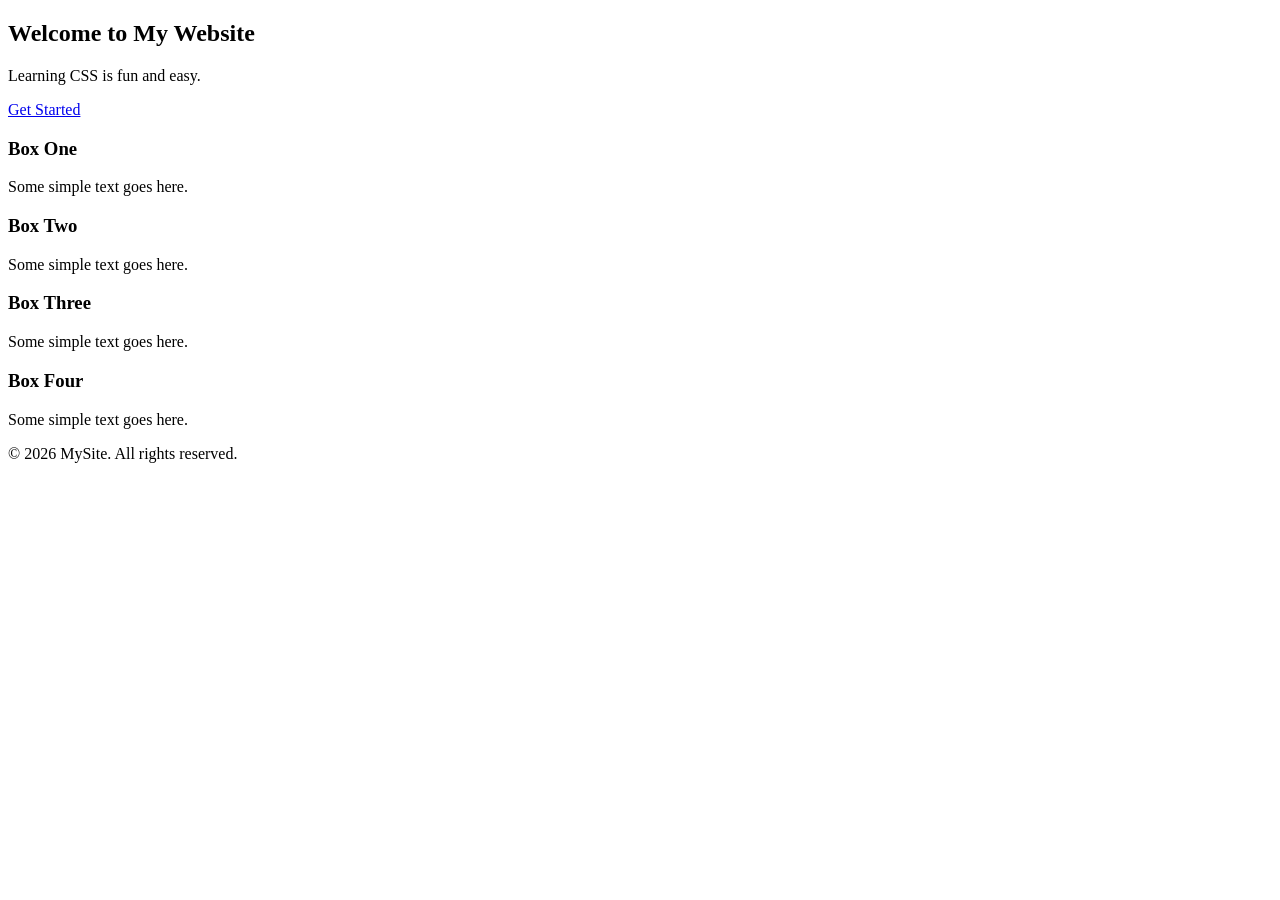
<file: index.html>
<!DOCTYPE html>
<html lang="en">
<head>
  <meta charset="UTF-8">
  <meta name="viewport" content="width=device-width, initial-scale=1.0">
  <title>My First Website</title>

</head>
<body>

  <!-- Navigation bar -->
  

  <!-- Hero section -->
  <section class="hero">
    <h1>Welcome to My Website</h1>
    <p>Learning CSS is fun and easy.</p>
    <a href="#" class="button">Get Started</a>
  </section>

  <!-- Four boxes -->
  <section class="boxes">
    <div class="box">
      <h3>Box One</h3>
      <p>Some simple text goes here.</p>
    </div>
    <div class="box">
      <h3>Box Two</h3>
      <p>Some simple text goes here.</p>
    </div>
    <div class="box">
      <h3>Box Three</h3>
      <p>Some simple text goes here.</p>
    </div>
    <div class="box">
      <h3>Box Four</h3>
      <p>Some simple text goes here.</p>
    </div>
  </section>

  <!-- Footer -->
  <footer>
    <p>&copy; 2026 MySite. All rights reserved.</p>
  </footer>

</body>
</html>
</file>
